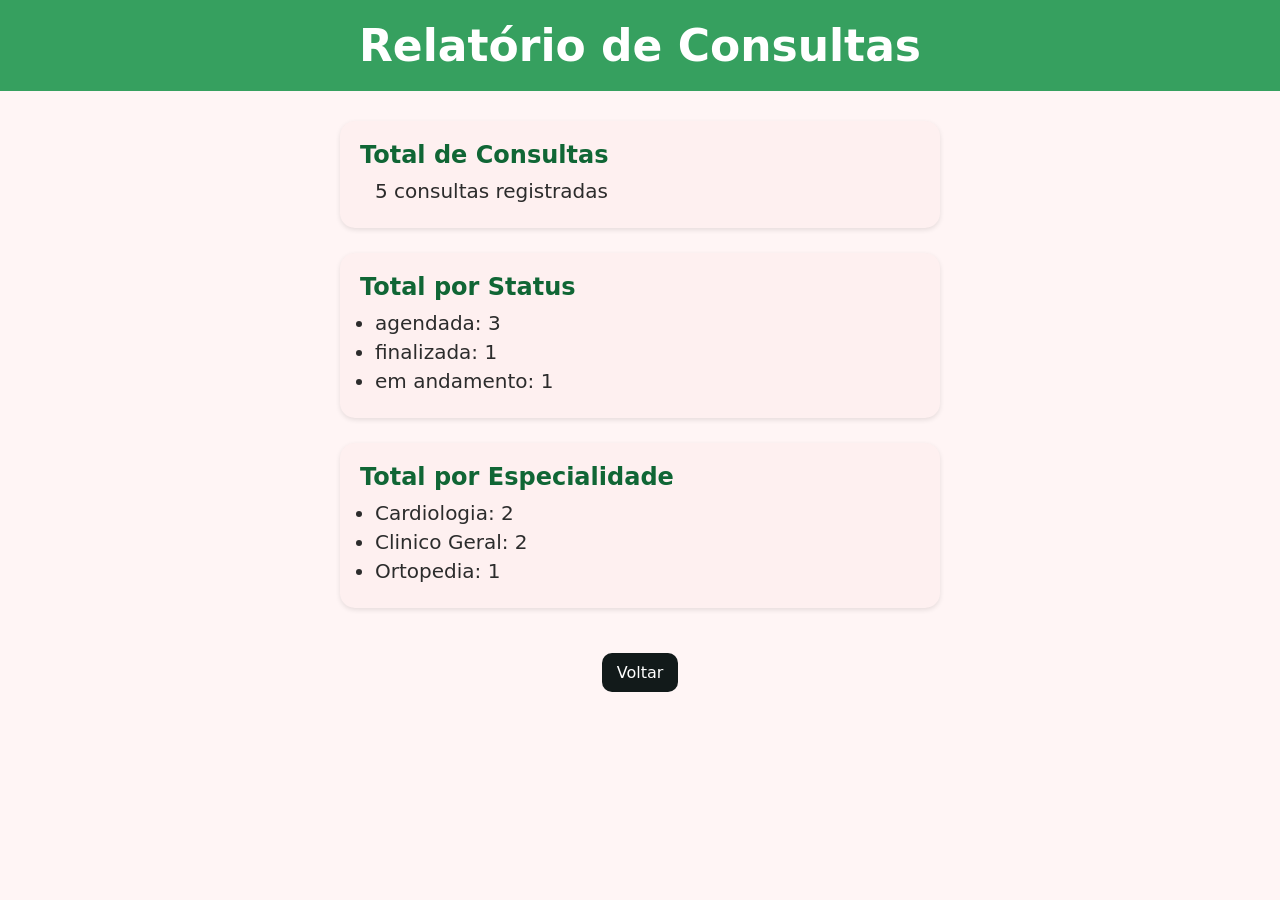
<file: index2.html>
<!DOCTYPE html>
<html lang="pt-br">
<head>
  <meta charset="UTF-8">
  <meta name="viewport" content="width=device-width, initial-scale=1.0">
  <title>Página 2 - Totais</title>
  <link rel="stylesheet" href="style2.css">
</head>
<body>
  <header>
    <h1>Relatório de Consultas</h1>
  </header>

  <main>
    <section class="caixa">
      <h2>Total de Consultas</h2>
      <p id="totalConsultas"></p>
    </section>

    <section class="caixa">
      <h2>Total por Status</h2>
      <ul id="totalStatus"></ul>
    </section>

    <section class="caixa">
      <h2>Total por Especialidade</h2>
      <ul id="totalEspecialidade"></ul>
    </section>

    <a href="index.html" class="button">Voltar</a>
  </main>

  <script src="script.js"></script>
  <script src="script2.js"></script>
</body>
</html>
</file>
<file: style2.css>
* {
  margin: 0;
  padding: 0;
  box-sizing: border-box;
}

body {
  background-color: #fff5f5;
  font-family: system-ui, sans-serif;
}

header {
  background-color: #098e3ed0;
  color: white;
  text-align: center;
  padding: 20px 0;
  font-size: 22px;
  font-weight: bold;
}

main {
  display: flex;
  flex-direction: column;
  align-items: center;
  gap: 25px;
  padding: 30px;
}

.caixa {
  background-color: #fef0f0;
  border-radius: 15px;
  padding: 20px;
  width: 80%;
  max-width: 600px;
  box-shadow: 0 2px 5px rgba(0,0,0,0.1);
}

.caixa h2 {
  color: #106635;
  margin-bottom: 10px;
}

.caixa p, .caixa li {
  font-size: 20px;
  color: #2c2c2c;
  margin-left: 15px;
  margin-bottom: 5px;
}

.button {
  display: inline-block;
  margin-top: 20px;
  padding: 10px 15px;
  background-color: #121a1a;
  color: white;
  border-radius: 10px;
  text-decoration: none;
  font-size: 16px;
  transition: background 0.3s;
}

.button:hover {
  background-color: #333;
}
</file>
